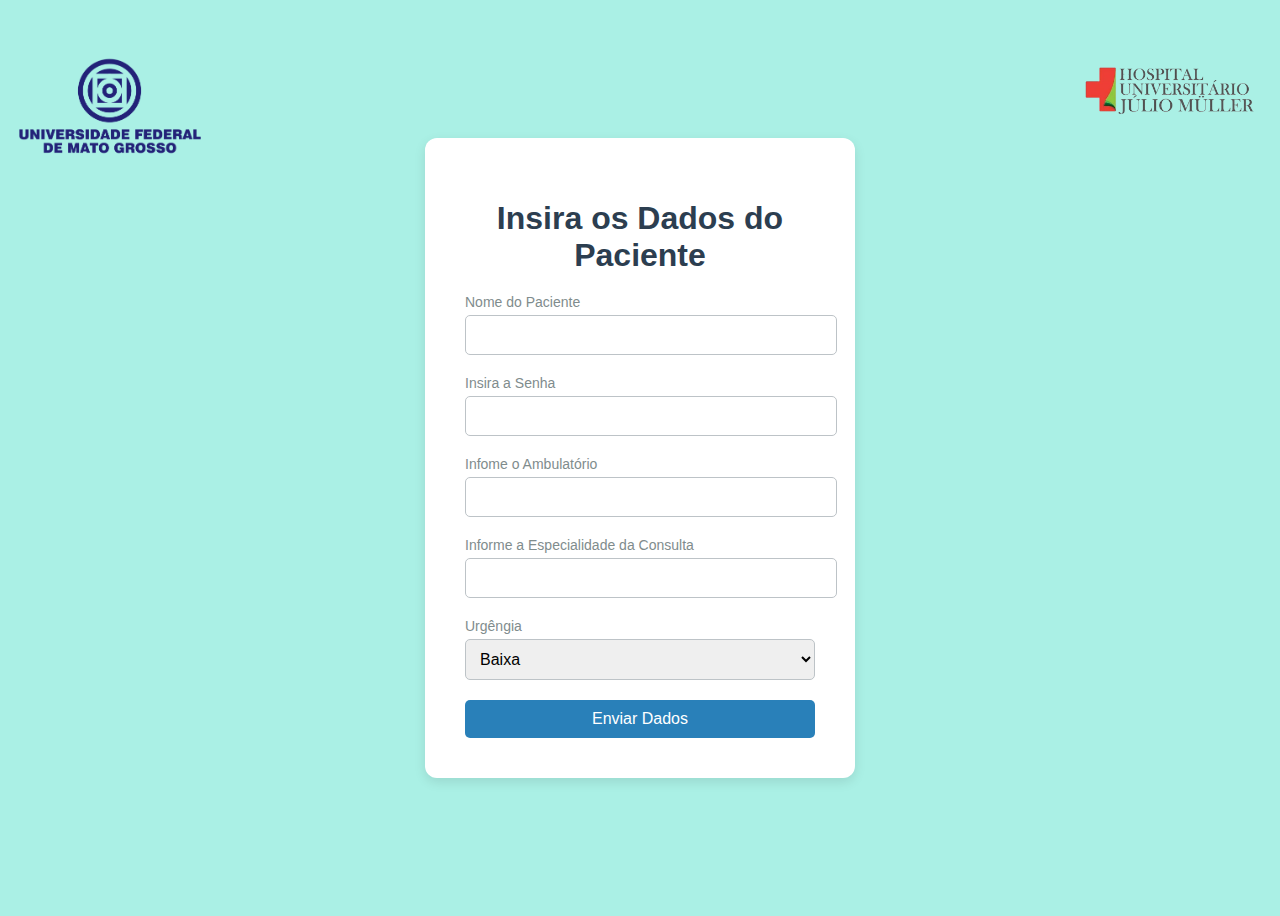
<file: index.html>
<!DOCTYPE html>
<html lang="pt-BR">
<head>
    <meta charset="UTF-8">
    <meta name="viewport" content="width=device-width, initial-scale=1.0">
    <title>Dados Paciente</title>
    <link rel="stylesheet" href="styleDados.css">
</head>
<body>
    <div class="main">
        <img src="HUJM (1).png" alt="Logo HUJM" class="logoHUJM">
        <img src="UFMT.png" alt="Logo HUJM" class="logoUFMT">
        <div class="box">
            <h1>Insira os Dados do Paciente</h1>
            <form id="dadosPaciente">
                <div class="dados">
                    <label for="nome">Nome do Paciente</label>
                    <input type="text" id="nome" name="nome" required>
                </div>
                <div class="dados">
                    <label for="senha">Insira a Senha</label>
                    <input type="text" id="senha" name="senha" required>
                </div>
                <div class="dados">
                    <label for="ambulatorio">Infome o Ambulatório</label>
                    <input type="text" id="ambulatorio" name="ambulatorio" required>
                </div>
                <div class="dados">
                    <label for="especialidade">Informe a Especialidade da Consulta</label>
                    <input type="text" id="especialidade" name="especialidade" required>
                </div>
                <div class="dados">
                        <label for="urgencia">Urgêngia</label>
                        <select name="urgencia" id="urgencia" required>
                            <option value="Baixa">Baixa</option>
                            <option value="Média">Média</option>
                            <option value="Alta">Alta</option>
                        </select>
                </div>
                <button type="submit">Enviar Dados</button>
            </form>
        </div>
    </div>

    <script src="script.js"></script>

</body>
</html>
</file>
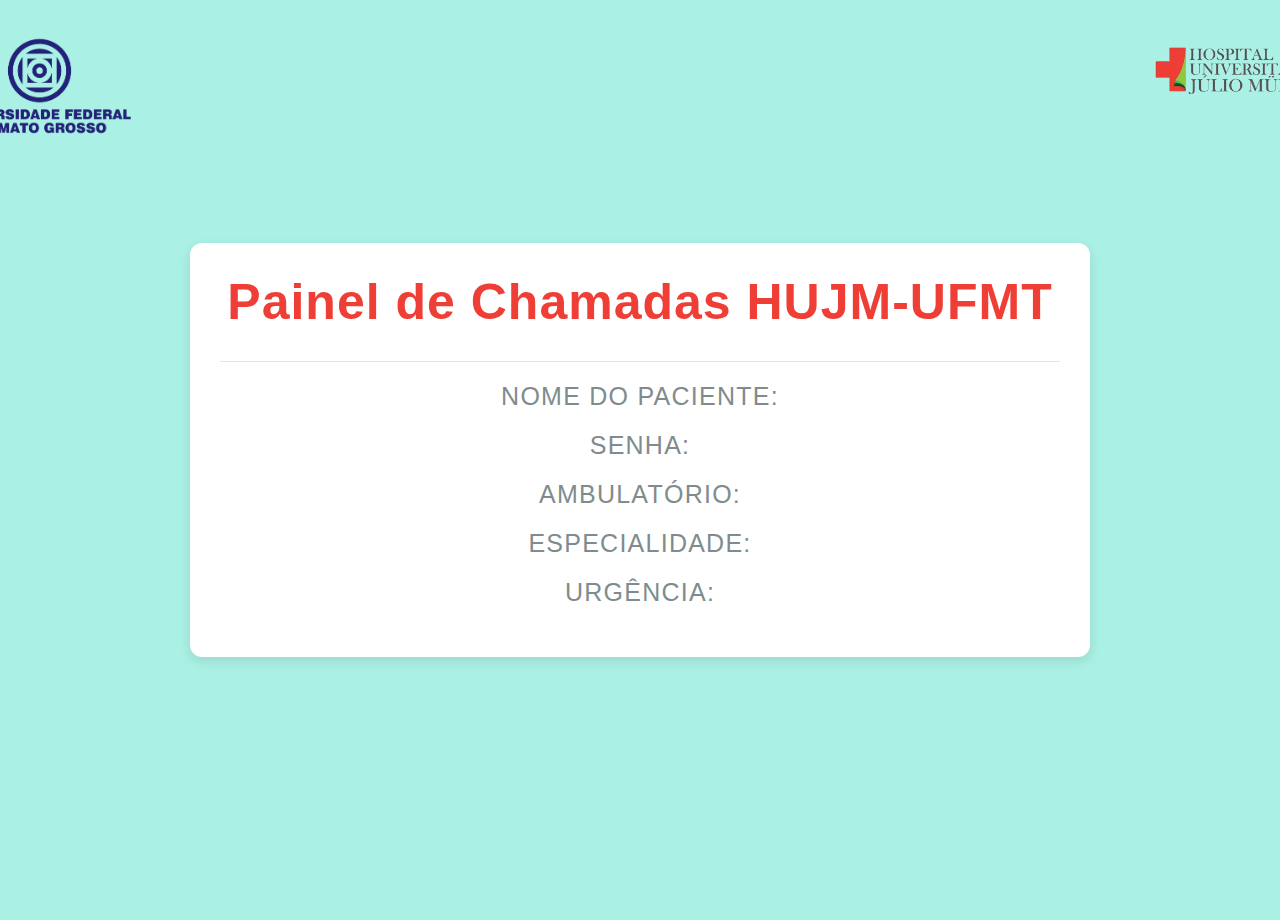
<file: painelChamada.html>
<!DOCTYPE html>
<html lang="pt-BR">
<head>
    <meta charset="UTF-8">
    <meta name="viewport" content="width=device-width, initial-scale=1.0">
    <title>Painel de Chamadas</title>
    <link rel="stylesheet" href="style.css">
</head>
<body>
    <div class="dados">
        <img src="HUJM (1).png" alt="Logo HUJM" class="logoHUJM">
        <img src="UFMT.png" alt="Logo HUJM" class="logoUFMT">
        <div class="painel-dados">
            <div class="painel">
                <h1>Painel de Chamadas HUJM-UFMT</h1>
                <div class="chamada">
                    <div class="campo">
                        <span class="label">Nome do Paciente:</span>
                        <span class="valor nome"></span>
                    </div>
                    <div class="campo">
                        <span class="label">Senha:</span>
                        <span class="valor senha"></span>
                    </div>
                    <div class="campo">
                        <span class="label">Ambulatório:</span>
                        <span class="valor ambulatorio"></span>
                    </div>
                    <div class="campo">
                        <span class="label">Especialidade:</span>
                        <span class="valor especialidade"></span>
                    </div>
                    <div class="campo urgencia">
                        <span class="label">Urgência:</span>
                        <span class="valor urgencia"></span>
                    </div>
            </div>
        </div>
    </div>
    <script>

        const nome = localStorage.getItem('nome');
        const senha = localStorage.getItem('senha');
        const ambulatorio = localStorage.getItem('ambulatorio');
        const especialidade = localStorage.getItem('especialidade');
        const urgencia = localStorage.getItem('urgencia');

        document.querySelector('.valor.nome').innerText = nome;
        document.querySelector('.valor.senha').innerText = senha;
        document.querySelector('.valor.ambulatorio').innerText = ambulatorio;
        document.querySelector('.valor.especialidade').innerText = especialidade;
        document.querySelector('.valor.urgencia').innerText = urgencia;

    </script>
</body>
</html>
</file>
<file: styleDados.css>
/* Estilos básicos */
body {
    font-family: 'Roboto', sans-serif;
    background-color: #aaf0e5;
    display: flex;
    justify-content: center;
    align-items: center;
    height: 100vh;
}

/* Container do formulário */
.main {
    display: flex;
    justify-content: center;
    align-items: center;
    height: 100vh;
}

.logoHUJM {
    position: absolute;
    top: 20px;
    right: 10px;
    width: 200px;
    height: auto;
}

.logoUFMT {
    position: absolute;
    top: 50px;
    left: 10px;
    width: 200px;
    height: auto;
}

.box {
    background-color: #ffffff;
    border-radius: 12px;
    box-shadow: 0 4px 12px rgba(0, 0, 0, 0.1);
    padding: 40px;
    width: 350px;
    text-align: center;
}

.box h1 {
    margin-bottom: 20px;
    color: #2c3e50;
}

.dados {
    margin-bottom: 20px;
    text-align: left;
}

.dados label {
    display: block;
    margin-bottom: 5px;
    font-size: 14px;
    color: #7f8c8d;
}

.dados input,
.dados select {
    width: 100%;
    padding: 10px;
    border: 1px solid #bdc3c7;
    border-radius: 5px;
    font-size: 16px;
}

button {
    background-color: #2980b9;
    color: white;
    border: none;
    padding: 10px;
    width: 100%;
    border-radius: 5px;
    font-size: 16px;
    cursor: pointer;
    transition: background-color 0.3s ease;
}

button:hover {
    background-color: #3498db;
}
</file>
<file: style.css>
* {
    margin: 0;
    padding: 0;
    box-sizing: border-box;
}

body {
    font-family: 'Roboto', sans-serif;
    background-color: #aaf0e5;
    color: #333;
    display: flex;
    justify-content: center;
    align-items: center;
    height: 100vh;
}

.dados {
    position: relative;
    width: 100%;
    max-width: 1200px;
    padding: 20px;
}

.logoHUJM {
    position: absolute;
    top: 20px;
    right: -100px;
    width: 200px;
    height: auto;
}

.logoUFMT {
    position: absolute;
    top: 50px;
    left: -100px;
    width: 200px;
    height: auto;
}

.painel-dados {
    display: flex;
    justify-content: center;
    align-items: center;
    height: 100vh;
}

.painel {
    background-color: #ffffff;
    border-radius: 12px;
    box-shadow: 0 4px 12px rgba(0, 0, 0, 0.1);
    padding: 30px;
    width: 900px;
    text-align: center;
    transition: transform 0.2s ease-in-out;
}

.painel:hover {
    transform: translateY(-5px);
}

.painel h1 {
    font-size: 50px;
    color: #EF3E36;
    margin-bottom: 30px;
    letter-spacing: 1px;
}

.chamada {
    border-top: 1px solid #e0e4e8;
    padding-top: 20px;
    margin-top: 20px;
}

.campo {
    margin-bottom: 20px;
}

.label {
    display: block;
    font-size: 25px;
    color: #7f8c8d;
    margin-bottom: 5px;
    text-transform: uppercase;
    letter-spacing: 0.05em;
}

.valor {
    font-size: 35px;
    font-weight: 500;
    color: #34495e;
}

.urgencia .valor {
    color: #e74c3c;
    font-weight: 600;
}

.valor, .label {
    transition: color 0.3s ease;
}

.painel:hover .label {
    color: #2980b9;
}

.painel:hover .valor {
    color: #2c3e50;
}
</file>
